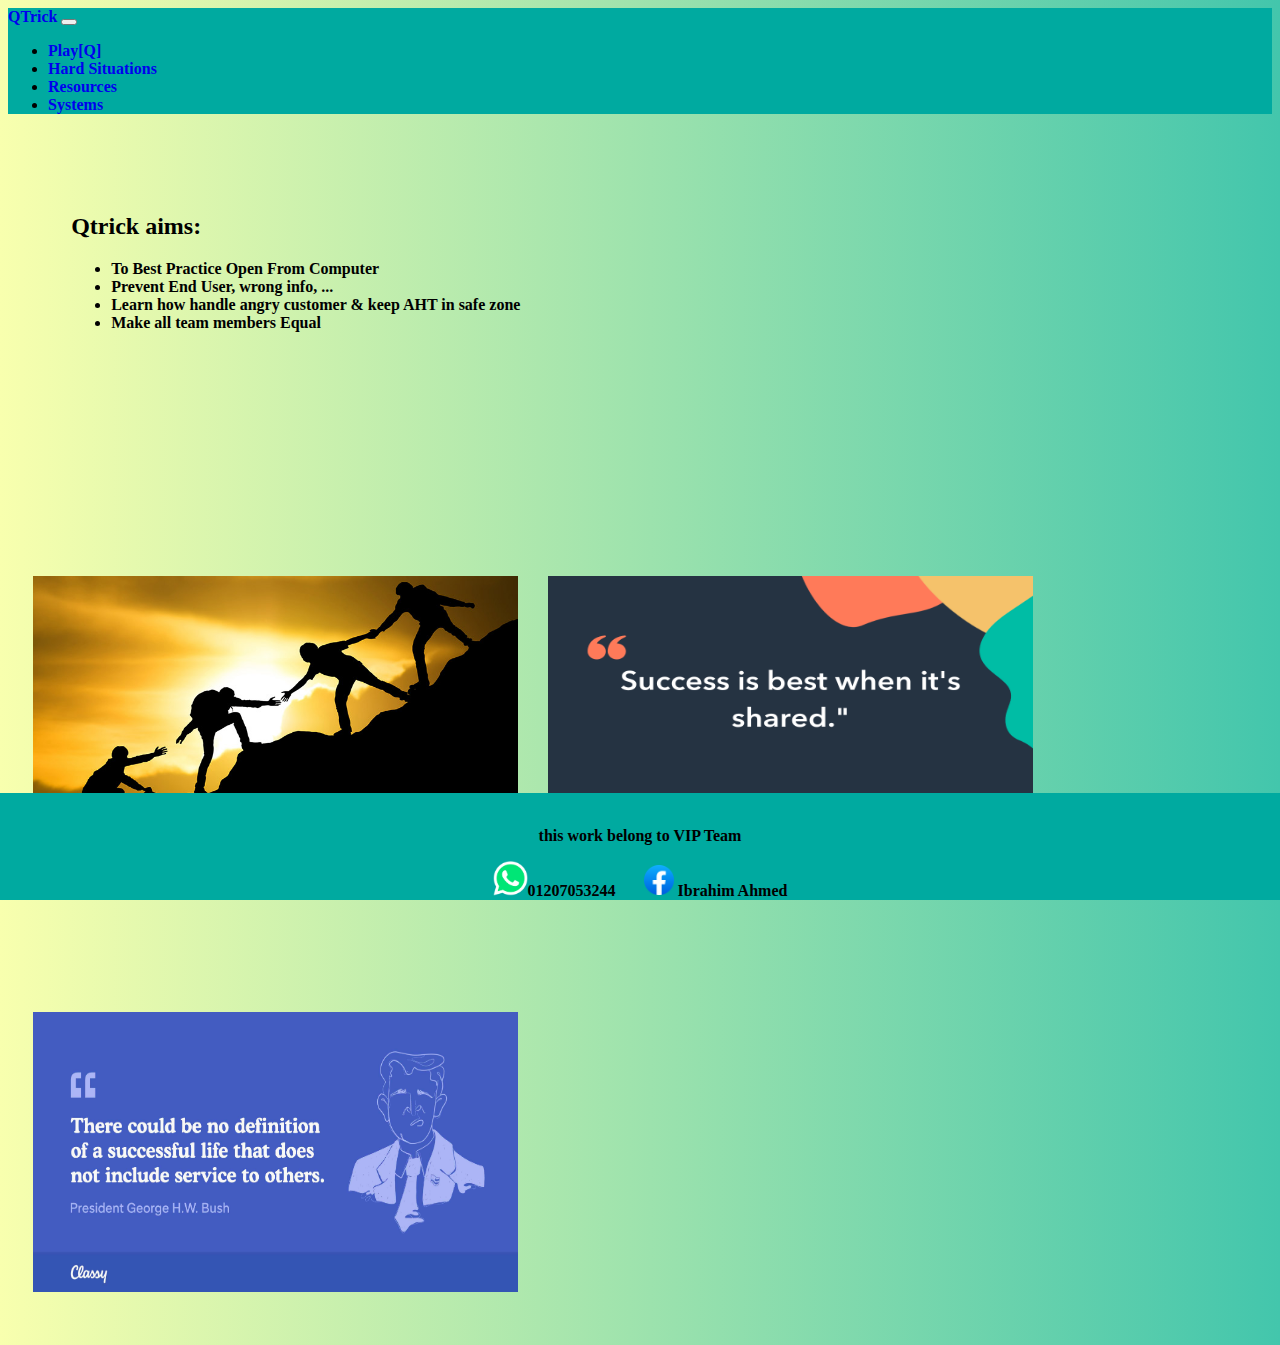
<file: index.html>
<!DOCTYPE html><html lang="en"><head>
  <link rel="icon" href="img/icon.png">
  <meta charset="UTF-8">
  <meta http-equiv="X-UA-Compatible" content="IE=edge">
  <meta name="viewport" content="width=device-width, initial-scale=1.0">
  <title>Qtrick</title>
  <link href="https://cdn.jsdelivr.net/npm/bootstrap@5.2.0-beta1/dist/css/bootstrap.min.css" rel="stylesheet"
    integrity="sha384-0evHe/X+R7YkIZDRvuzKMRqM+OrBnVFBL6DOitfPri4tjfHxaWutUpFmBp4vmVor" crossorigin="anonymous">
  <script src="https://cdn.jsdelivr.net/npm/bootstrap@5.2.0-beta1/dist/js/bootstrap.bundle.min.js" integrity="sha384-pprn3073KE6tl6bjs2QrFaJGz5/SUsLqktiwsUTF55Jfv3qYSDhgCecCxMW52nD2" crossorigin="anonymous"></script>
    <script src="js/sec.js"></script>
    <meta name="viewport" content="width=device-width, initial-scale=1.0">

    <link rel="stylesheet" href="css/index.css">
    <link rel="stylesheet" href="css/floating_area.css">
    <link rel="stylesheet" href="https://cdnjs.cloudflare.com/ajax/libs/animate.css/4.1.1/animate.min.css" />
  </head><body>
  <nav class="navbar navbar-expand-lg" style="background-color:#00AAA0;">
    <div class="container-fluid">
      <a class="navbar-brand fw-bold" href="index.html">QTrick</a>
      <button class="navbar-toggler" type="button" data-bs-toggle="collapse" data-bs-target="#navbarNav"
        aria-controls="navbarNav" aria-expanded="false" aria-label="Toggle navigation">
        <span class="navbar-toggler-icon"></span>
      </button>
      <div class="collapse navbar-collapse" id="navbarNav">
        <ul class="navbar-nav">
          <li class="nav-item"><a class="nav-link fw-bold" href="./html/info.html">Play[Q]</a></li>
          <li class="nav-item"><a class="nav-link fw-bold" href="./html/soon.html">Hard Situations</a></li>
          <li class="nav-item"><a class="nav-link fw-bold" href="./html/resource.html">Resources</a></li>
          <li class="nav-item"><a class="nav-link fw-bold" href="./html/system.html">Systems</a></li>
        </ul>
      </div>
    </div>
  </nav>

  <div class="div1 animate__animated animate__bounce"  >
    <h2>Qtrick aims:</h2>
    <ul>
      <li><b>To Best Practice Open From Computer</b></li>
      <li><b>Prevent End User, wrong info, ...</b></li>
      <li><b>Learn how handle angry customer & keep AHT in safe zone</b></li>
      <li><b>Make all team members Equal</b></li>
    </ul>
  </div>

<br><br><br><br>

  <div class="float-area">
      <img class="floating-img" src="img/teamwork.jpg">  
      <img class="floating-img" src="img/quote1.webp"> 
      <img class="floating-img" src="img/qoutes2.jpg">
  </div>


  <footer>
    <br>
     <b><p>this work belong to VIP Team </p> </b>

    <a  style="color:black;" href="https://wa.me/201207053244" target="_blank">
      <img width="35px" ; height="35px" src="img/whatsapp.png">01207053244
    </a>
    &nbsp;&nbsp;&nbsp;&nbsp;&nbsp;
    <a style="color:black;" href="https://www.facebook.com/ibrahim98elaidi/" target="_blank">
      <img style="margin-bottom:1px;" width="30px" ; height="30px" src="img/face.png"> Ibrahim Ahmed
    </a>  

  </footer></body></html>
</file>
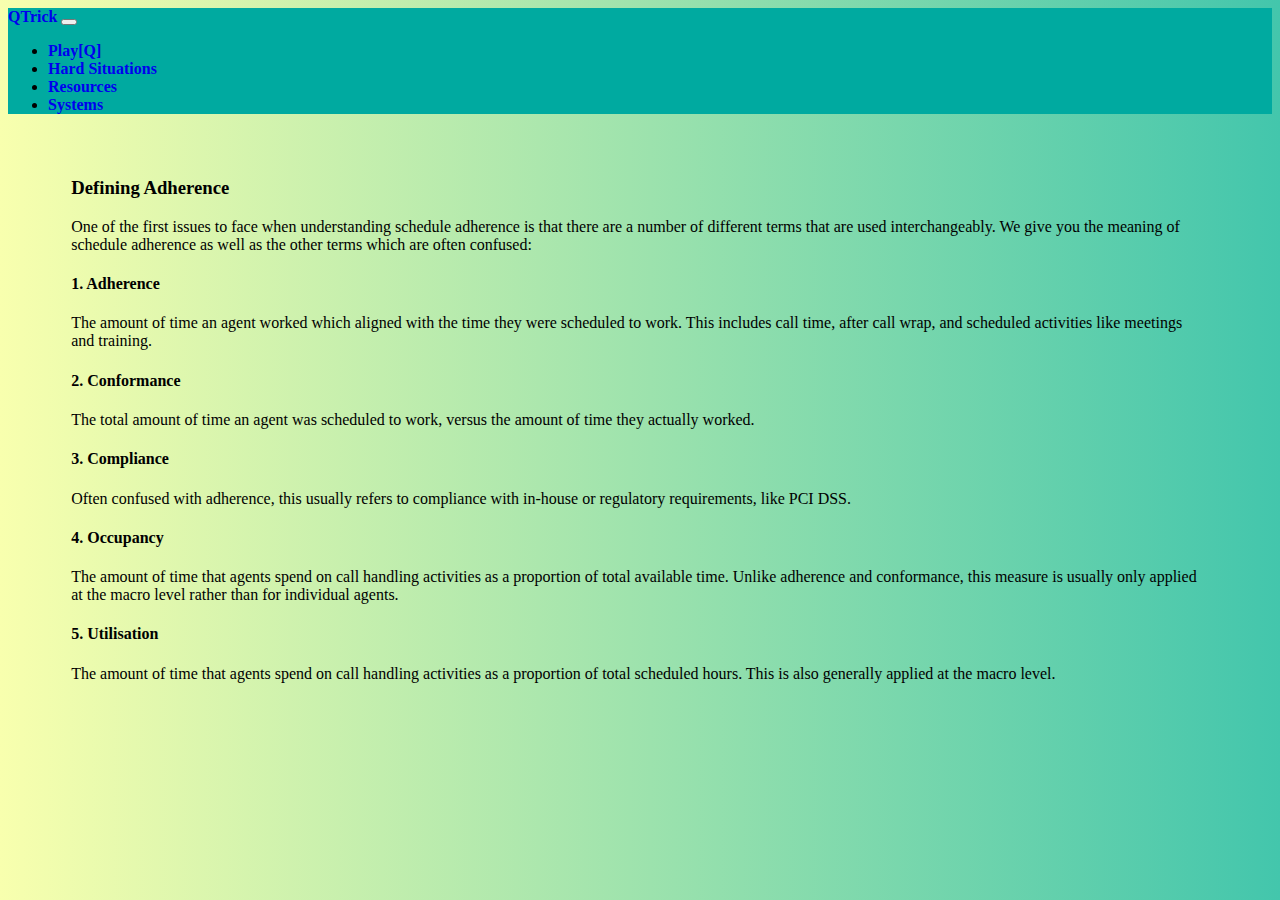
<file: html/adherence.html>
<!DOCTYPE html><html lang="en"><head>
    <link rel="icon" href="img/icon.png">
    <meta charset="UTF-8">
    <meta http-equiv="X-UA-Compatible" content="IE=edge">
    <meta name="viewport" content="width=device-width, initial-scale=1.0">
    <title>Qtrick</title>
    <link href="https://cdn.jsdelivr.net/npm/bootstrap@5.2.0-beta1/dist/css/bootstrap.min.css" rel="stylesheet"
      integrity="sha384-0evHe/X+R7YkIZDRvuzKMRqM+OrBnVFBL6DOitfPri4tjfHxaWutUpFmBp4vmVor" crossorigin="anonymous">
    <script src="https://cdn.jsdelivr.net/npm/bootstrap@5.2.0-beta1/dist/js/bootstrap.bundle.min.js"
      integrity="sha384-pprn3073KE6tl6bjs2QrFaJGz5/SUsLqktiwsUTF55Jfv3qYSDhgCecCxMW52nD2"
      crossorigin="anonymous"></script>
      <link rel="stylesheet" href="../css/index.css">
      <link rel="stylesheet" href="../css/floating_area.css">
      <link rel="stylesheet" href="https://cdnjs.cloudflare.com/ajax/libs/animate.css/4.1.1/animate.min.css" />
    </head><body>

        <nav class="navbar navbar-expand-lg" style="background-color:#00AAA0;">
            <div class="container-fluid">
              <a class="navbar-brand fw-bold" href="../index.html">QTrick</a>
              <button class="navbar-toggler" type="button" data-bs-toggle="collapse" data-bs-target="#navbarNav"
                aria-controls="navbarNav" aria-expanded="false" aria-label="Toggle navigation">
                <span class="navbar-toggler-icon"></span>
              </button>
              <div class="collapse navbar-collapse" id="navbarNav">
                <ul class="navbar-nav">
                  <li class="nav-item"><a class="nav-link fw-bold" href="../html/info.html">Play[Q]</a></li>
                  <li class="nav-item"><a class="nav-link fw-bold" href="../html/soon.html">Hard Situations</a></li>
                  <li class="nav-item"><a class="nav-link fw-bold" href="../html/resource.html">Resources</a></li>
                  <li class="nav-item"><a class="nav-link fw-bold" href="../html/system.html">Systems</a></li>
                </ul>
              </div>
            </div>
          </nav>
    <div style="margin: 5%;">
        
    <h3>Defining Adherence</h3>
    <p>One of the first issues to face when understanding schedule adherence is that there are a number of different
        terms that are used interchangeably. We give you the meaning of schedule adherence as well as the other terms
        which are often confused:</p>
    <h4>1. Adherence</h4>
    <p>The amount of time an agent worked which aligned with the time they were scheduled to work. This includes call
        time, after call wrap, and scheduled activities like meetings and training.</p>
    <h4>2. Conformance</h4>
    <p>The total amount of time an agent was scheduled to work, versus the amount of time they actually worked.</p>
    <h4>3. Compliance</h4>
    <p>Often confused with adherence, this usually refers to compliance with in-house or regulatory requirements, like
        PCI DSS.</p>
     
    <h4>4. Occupancy</h4>
    <p>The amount of time that agents spend on call handling activities as a proportion of total available time. Unlike
        adherence and conformance, this measure is usually only applied at the macro level rather than for individual
        agents.</p>
    <h4>5. Utilisation</h4>
    <p>The amount of time that agents spend on call handling activities as a proportion of total scheduled hours. This
        is also generally applied at the macro level.</p>


    </div>
</body>

</html>
</file>
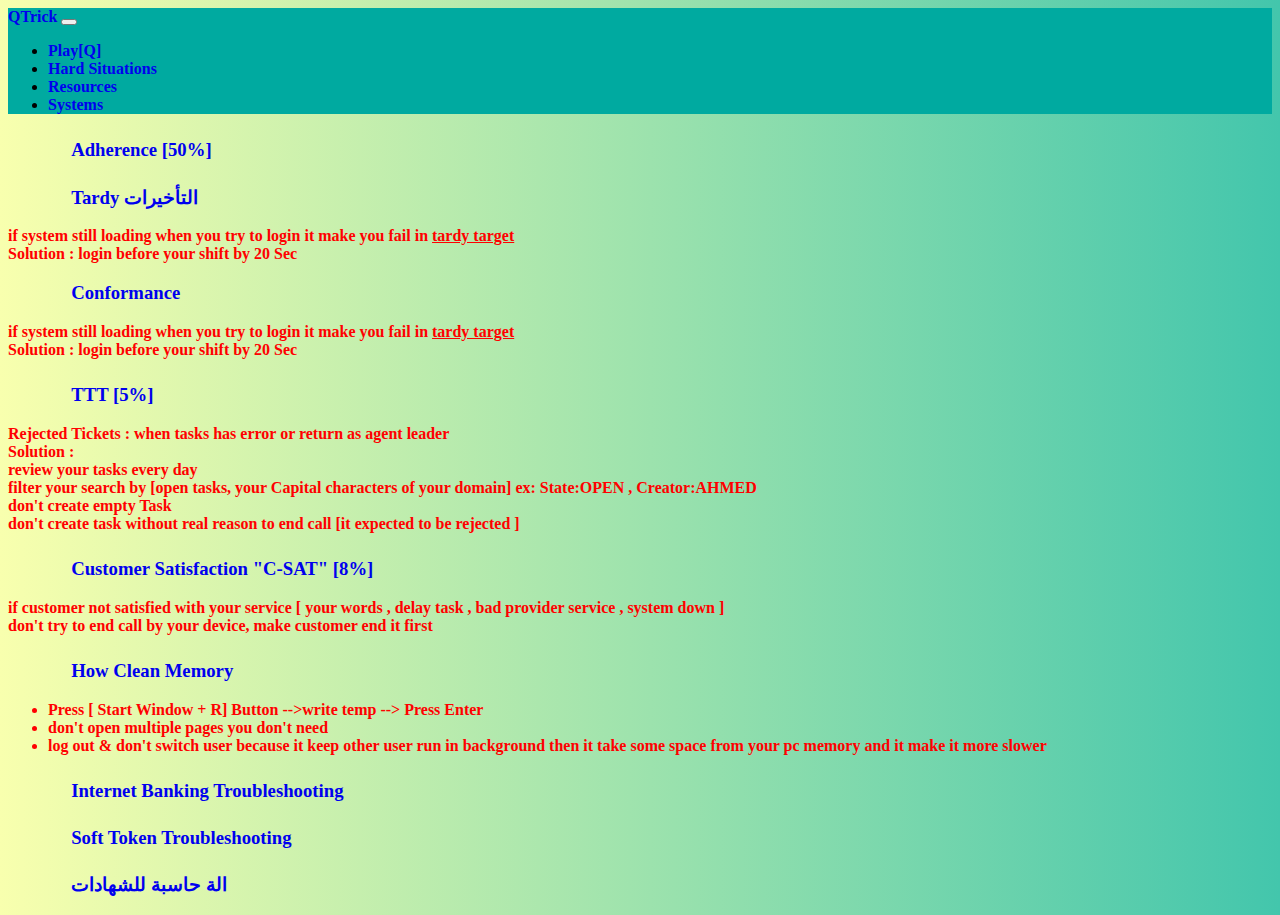
<file: html/resource.html>
<!DOCTYPE html><html lang="en"><head>
    <link rel="icon" href="../img/icon.png">
    <meta charset="UTF-8">
    <meta http-equiv="X-UA-Compatible" content="IE=edge">
    <meta name="viewport" content="width=device-width, initial-scale=1.0">
    <title>Qtrick</title>
    <link href="https://cdn.jsdelivr.net/npm/bootstrap@5.2.0-beta1/dist/css/bootstrap.min.css" rel="stylesheet"
      integrity="sha384-0evHe/X+R7YkIZDRvuzKMRqM+OrBnVFBL6DOitfPri4tjfHxaWutUpFmBp4vmVor" crossorigin="anonymous">
    <script src="https://cdn.jsdelivr.net/npm/bootstrap@5.2.0-beta1/dist/js/bootstrap.bundle.min.js"
      integrity="sha384-pprn3073KE6tl6bjs2QrFaJGz5/SUsLqktiwsUTF55Jfv3qYSDhgCecCxMW52nD2"
      crossorigin="anonymous"></script>
      <link rel="stylesheet" href="../css/index.css">
      <link rel="stylesheet" href="../css/res.css">
      <link rel="stylesheet" href="https://cdnjs.cloudflare.com/ajax/libs/animate.css/4.1.1/animate.min.css" />
    </head><body>

      <nav class="navbar navbar-expand-lg" style="background-color:#00AAA0;">
        <div class="container-fluid">
          <a class="navbar-brand fw-bold" href="../index.html">QTrick</a>
          <button class="navbar-toggler" type="button" data-bs-toggle="collapse" data-bs-target="#navbarNav"
            aria-controls="navbarNav" aria-expanded="false" aria-label="Toggle navigation">
            <span class="navbar-toggler-icon"></span>
          </button>
          <div class="collapse navbar-collapse" id="navbarNav">
            <ul class="navbar-nav">
              <li class="nav-item"><a class="nav-link fw-bold" href="../html/info.html">Play[Q]</a></li>
              <li class="nav-item"><a class="nav-link fw-bold" href="../html/soon.html">Hard Situations</a></li>
              <li class="nav-item"><a class="nav-link fw-bold" href="#">Resources</a></li>
              <li class="nav-item"><a class="nav-link fw-bold" href="../html/system.html">Systems</a></li>
            </ul>
          </div>
        </div>
      </nav>

      <h3 class="res"><a href="adherence.html">Adherence [50%]</a></h3>
  
      <h3 class="res"><a href="#Tardy">Tardy التأخيرات</a></h3>
      <p id="Tardy">
        if system still loading when you try to login it make you fail in <u>tardy target</u> <br>
        Solution : login before your shift by 20 Sec  
      </p>
  
      <h3 style="margin-left: 5%;"><a href="#Conformance">Conformance</a></h3>
      <p id="Conformance">
        if system still loading when you try to login it make you fail in <u>tardy target</u> <br>
        Solution : login before your shift by 20 Sec  
      </p>
  
      <h3 class="res"><a href="#TTT">TTT [5%]</a></h3>
      <p id="">Rejected Tickets  : when tasks has error or return as agent leader <br>
           Solution : <br> 
          review your tasks every day <br>
          filter your search by [open tasks, your Capital characters of your domain] ex: State:OPEN , Creator:AHMED <br>
          don't create empty Task <br>
          don't create task without real reason to end call [it expected to be rejected ]
       </p>
  
       <h3 class="res"><a href="#C-SAT">Customer Satisfaction "C-SAT" [8%]</a></h3>
       <p id="C-SAT">if customer not satisfied with your service [ your words , delay task , bad provider service , system down ] <br>
          don't try to end call by your device, make customer end it first 
        </p>
  
        <h3 class="res"><a href="#HowCleanMemory">How Clean Memory</a></h3>
        <p id="HowCleanMemory">
          <ul class="ul">
              <li>Press [ Start Window + R] Button -->write temp --> Press Enter</li>
              <li>don't open multiple pages you don't need</li>
              <li>log out & don't switch user
                  because it keep other user run in background then it take some space from your pc memory and it make it more slower</li>
         </ul></p>
         
         <h3 class="res"><a href="https://youtu.be/8fWv3LJOgPg">Internet Banking Troubleshooting</a></h3>
         <h3 class="res"><a href="https://youtu.be/Cd52Agq-o5g">Soft Token Troubleshooting</a></h3>
         <h3 class="res"><a href="https://ibrahimahmed1998.github.io/Cert">الة حاسبة للشهادات</a></h3>

  </body></html>
</file>
<file: css/index.css>
.div1{
    display: inline-block;
    margin: 5%;
}

a{
    text-decoration: none;
    font-weight: bold;
}
body{
    background: #43C6AC;  /* fallback for old browsers */
    background: -webkit-linear-gradient(to right, #F8FFAE, #43C6AC);  /* Chrome 10-25, Safari 5.1-6 */
    background: linear-gradient(to right, #F8FFAE, #43C6AC); /* W3C, IE 10+/ Edge, Firefox 16+, Chrome 26+, Opera 12+, Safari 7+ */
    
}
  
  footer{
    position: fixed;
    left: 0;
    bottom: 0;
    width: 100%;
    background-color:  #00AAA0;
    text-align: center;
}
</file>
<file: css/floating_area.css>
.float-area{
    height:100vh;
    display: inline;
    flex-direction:column;
    align-items: center;
    justify-content: center;
  }
  
  .floating-img{
    margin:11% 0% 1% 2%;
    min-height: 280px;
    max-height: 280px;

    min-width: 485px;
    max-width: 485px;

 
    transform: translateY(-10%);
    animation: floater 30s infinite;
    transition: ease 0.5s;
    
  }
  
  @keyframes floater {
    0%{transform: translateY(-10%);transition: ease 0.5s;}
    50%{transform: translateY(10%);transition: ease 0.5s;}
  }
</file>
<file: css/res.css>
.res {
    margin-top: 2%;
    margin-left: 5%;
}
p {
    color: red;
    margin: 1% 0% 1% 0%;
    font-weight: bold;
    animation: mymove 1s;
    animation-fill-mode: forwards;
    position: relative;
}
.ul{
    position: relative;
    color: red;
    font-weight: bold;
    margin-top: 1%;
    animation: mymove 1s;
    animation-fill-mode: forwards;
}
@keyframes mymove {
    from {left: 0px;}
    to {left: 6%; color: black;}
  }
</file>
